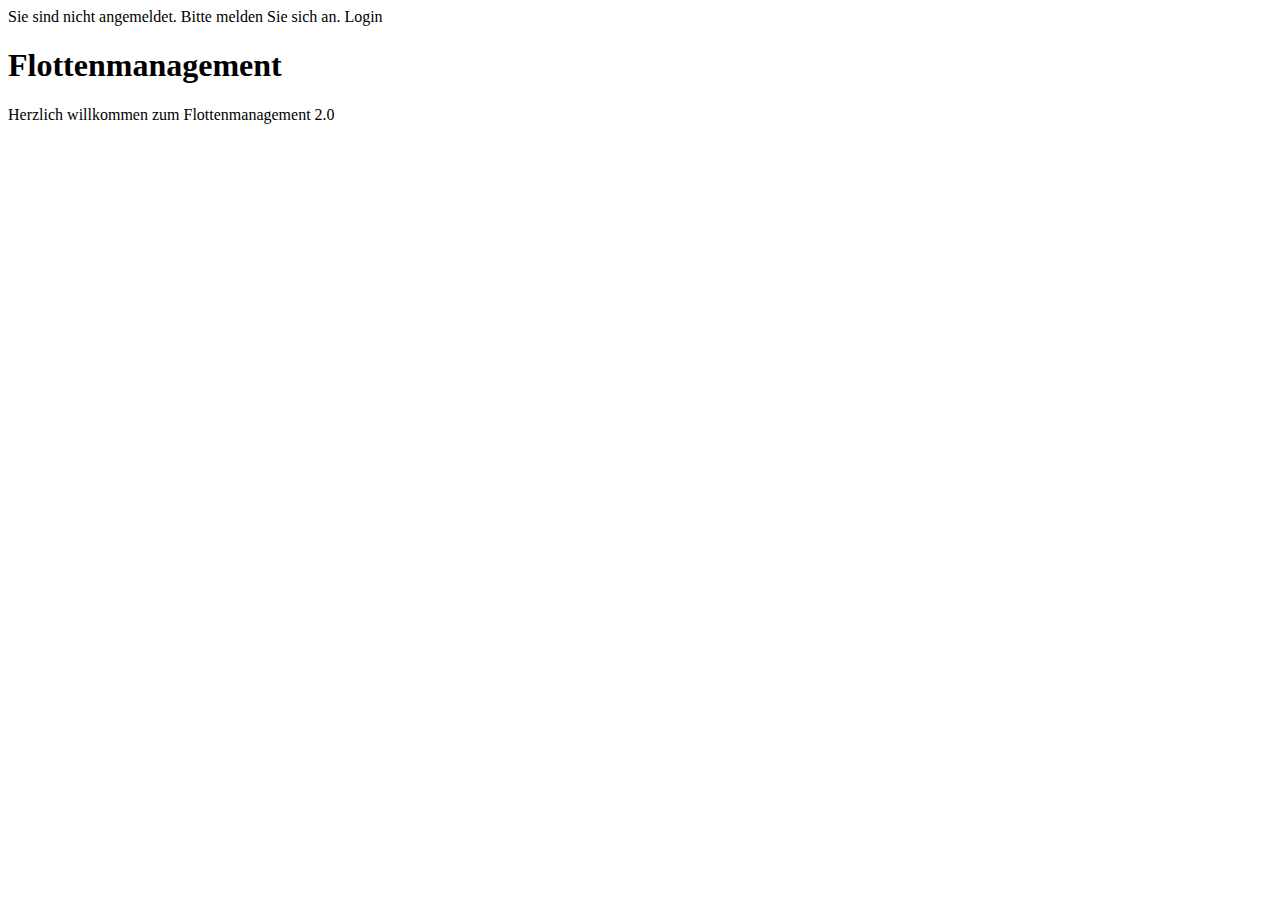
<file: src/main/resources/templates/index.html>
<!DOCTYPE html>
<html xmlns="http://www.w3.org/1999/xhtml" xmlns:th="http://www.thymeleaf.org" xmlns:sec="http://www.thymeleaf.org/thymeleaf-extras-springsecurity3">
<head th:replace="fragments/header :: header"></head>

<body>
	<div th:if="${#httpServletRequest.remoteUser == null}">
		Sie sind nicht angemeldet. Bitte melden Sie sich an. <a th:href="@{/login}">Login</a>
	</div>
	<div th:if="${#httpServletRequest.remoteUser != null}">
		<div class="container-fluid">
		<nav th:replace="fragments/navigation :: navigation"></nav>
	
			<main role="main" class="col-md-9 ml-sm-auto col-lg-10 px-4">
				<h1>Flottenmanagement</h1>
				<p>Herzlich willkommen zum Flottenmanagement 2.0</p>
			</main>
		</div>
	</div>
</body>
</html>
</file>
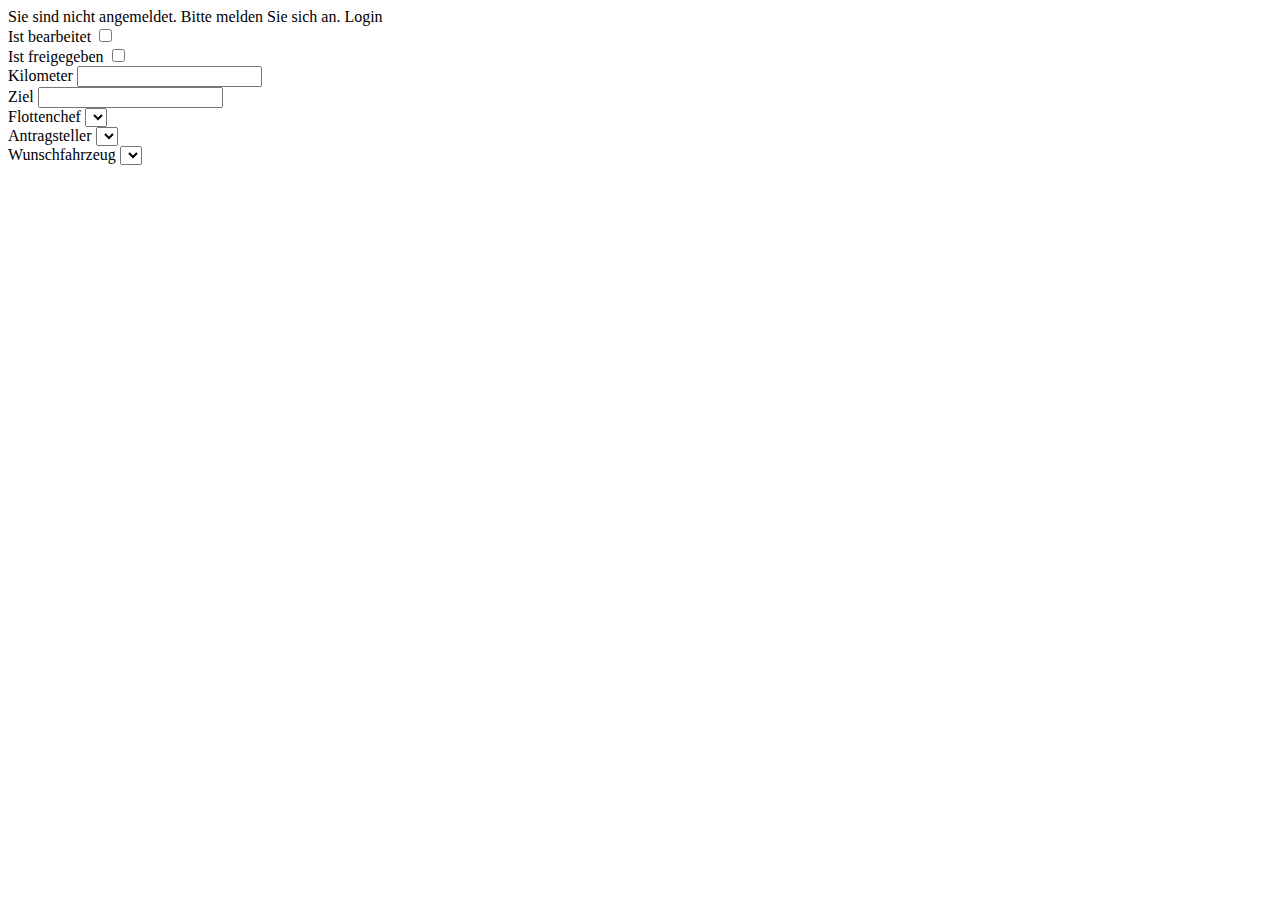
<file: src/main/resources/templates/viewAntrag.html>
<!DOCTYPE html>
<html xmlns="http://www.w3.org/1999/xhtml" xmlns:th="http://www.thymeleaf.org" xmlns:sec="http://www.thymeleaf.org/thymeleaf-extras-springsecurity3">
<head th:replace="fragments/header :: header"></head>

<body>
	<div th:if="${#httpServletRequest.remoteUser == null}">
		Sie sind nicht angemeldet. Bitte melden Sie sich an. <a th:href="@{/login}">Login</a>
	</div>

	<div th:if="${#httpServletRequest.remoteUser != null}">
		<div class="container-fluid">
		<nav th:replace="fragments/navigation :: navigation"></nav>
			<main role="main" class="col-md-9 ml-sm-auto col-lg-10 px-4">
				<div id="jsGrid" class="jsgrid">
				</div>
				
				<script type="text/javascript" th:inline="javascript">
				$(function() {
					
					var alleFahrzeuge = /*[[${alleFahrzeuge}]]*/ [];
					var alleBenutzer = /*[[${alleBenutzer}]]*/ [];
					
					var setControlData = function(subject) {
				        $("#istBearbeitet").prop("checked", subject.istBearbeitet);
				        $("#istFreigegeben").prop("checked", subject.istFreigegeben);					
				        $("#kilometer").val(subject.kilometer);
				        $("#ziel").val(subject.ziel);			        
				        if (subject.flottenchef != null) {
				        	$("#flottenchef").val(subject.flottenchef.id);
				        }
				        if (subject.antragsteller != null) {
				        	$("#antragsteller").val(subject.antragsteller.id);
				        }
				        if (subject.wunschFahrzeug != null) {
				        	$("#wunschFahrzeug").val(subject.wunschFahrzeug.id);
				        }
					};
					
					var getControlData = function(subject) {
				        $.extend(subject, {
				        	istBearbeitet: $("#istBearbeitet").is(":checked"),
				        	istFreigegeben: $("#istFreigegeben").is(":checked"),
				        	kilometer: $("#kilometer").val(),
				        	ziel: $("#ziel").val(),
				        	flottenchef: alleBenutzer.find(x => x.id == $("#flottenchef").val()),
				        	antragsteller: alleBenutzer.find(x => x.id == $("#antragsteller").val()),
				        	wunschFahrzeug: alleFahrzeuge.find(x => x.id == $("#wunschFahrzeug").val()),
				        });
					};
					
					var crudController = new CRUDController("/antraege", [{name: "id", title: "Id", type:"number"},
	        			{name: "istBearbeitet", title: "Ist Bearbeiter", type:"checkbox"},
	        			{name: "istFreigegeben", title: "Ist Freigegeben", type:"checkbox"},
	        			{name: "kilometer", title: "Kilometer", type:"number"},
	        			{name: "ziel", title: "Ziel", type:"text"},
	        			{name: "flottenchef.id", title:"Flottenchef", type:"select", items: alleBenutzer, valueField:"id", textField:"login", uiRef: "flottenchef"},
	        			{name: "antragsteller.id", title:"Antragsteller", type:"select", items: alleBenutzer, valueField:"id", textField:"login", uiRef: "antragsteller"},
	        			{name: "wunschFahrzeug.id", title:"Wunschfahrzeug", type:"select", items: alleFahrzeuge, valueField:"id", textField:"kennzeichen", uiRef: "wunschFahrzeug"}],
	        			setControlData, getControlData);
				});
				</script>
				
				<div id="detailsDialog">
				    <form id="detailsForm" >
				        <div class="details-form-field">
				            <label for=istBearbeitet>Ist bearbeitet</label>
				            <input id="istBearbeitet" name="istBearbeitet" type="checkbox"/>
				        </div>
				        <div class="details-form-field">
				            <label for="istFreigegeben">Ist freigegeben</label>
				            <input id="istFreigegeben" name="istFreigegeben" type="checkbox"/>
				        </div>
				        <div class="details-form-field">
				            <label for="kilometer">Kilometer</label>
				            <input id="kilometer" name="kilometer" type="number"/>
				        </div>
				        <div class="details-form-field">
				            <label for="ziel">Ziel</label>
				            <input id="ziel" name="ziel" type="text"/>
				        </div>			        
				        <div class="details-form-field">
				            <label for="flottenchef">Flottenchef</label>
				            <select id="flottenchef" name="flottenchef" type="checkbox">
				            </select>
				        </div>
						<div class="details-form-field">
				            <label for="antragsteller">Antragsteller</label>
				            <select id="antragsteller" name="antragsteller" type="checkbox">
				            </select>
				        </div>				        
						<div class="details-form-field">
				            <label for="wunschFahrzeug">Wunschfahrzeug</label>
				            <select id="wunschFahrzeug" name="wunschFahrzeug" type="checkbox">
				            </select>
				        </div>				        
				    </form>						
				</div>			
			</main>
		</div>
	</div>
</body>
</html>
</file>
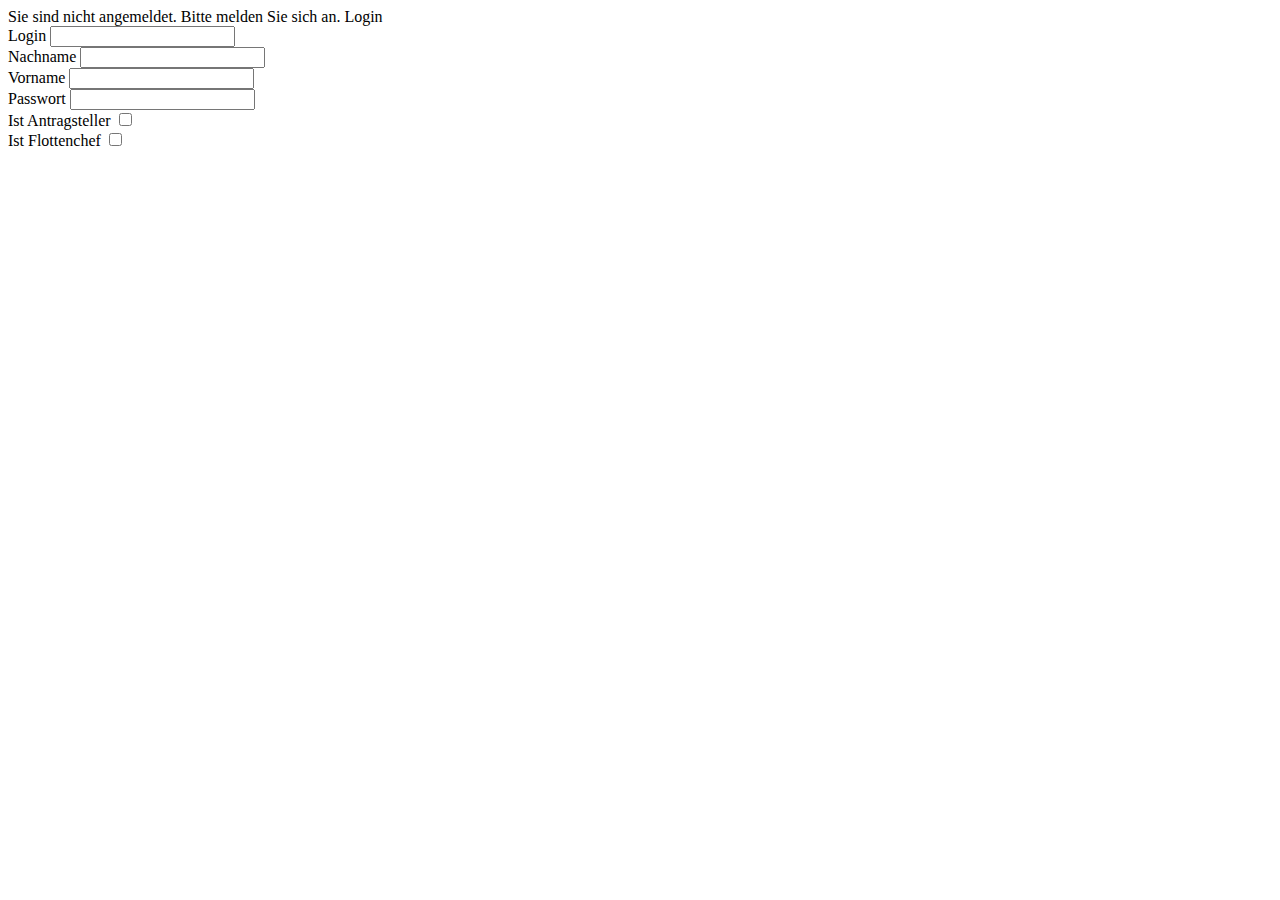
<file: src/main/resources/templates/viewBenutzer.html>
<!DOCTYPE html>
<html xmlns="http://www.w3.org/1999/xhtml" xmlns:th="http://www.thymeleaf.org" xmlns:sec="http://www.thymeleaf.org/thymeleaf-extras-springsecurity3">
<head th:replace="fragments/header :: header"></head>

<body>
	<div th:if="${#httpServletRequest.remoteUser == null}">
		Sie sind nicht angemeldet. Bitte melden Sie sich an. <a th:href="@{/login}">Login</a>
	</div>

	<div th:if="${#httpServletRequest.remoteUser != null}">
		<div class="container-fluid">
		<nav th:replace="fragments/navigation :: navigation"></nav>
			<main role="main" class="col-md-9 ml-sm-auto col-lg-10 px-4">
				<div id="jsGrid" class="jsgrid">
				</div>
				
				<script type="text/javascript">
				$(function() {
					var setControlData = function(subject) {
				        $("#login").val(subject.login);
				        $("#nachname").val(subject.nachname);
				        $("#vorname").val(subject.vorname);
				        $("#passwort").val(subject.passwort);
				        $("#istAntragsteller").prop("checked", subject.istAntragsteller);
				        $("#istFlottenchef").prop("checked", subject.istFlottenchef);					
					};
					
					var getControlData = function(subject) {
				        $.extend(subject, {
				            login: $("#login").val(),
				            nachname: $("#nachname").val(),
				            vorname: $("#vorname").val(),
				            passwort: $("#passwort").val(),
				            istAntragsteller: $("#istAntragsteller").is(":checked"),
				            istFlottenchef: $("#istFlottenchef").is(":checked"),
				        });
					};
					
					var crudController = new CRUDController("/benutzer", [{name: "id", title: "Id", type:"number"},
	        			{name: "login", title: "Login", type:"text"},
	        			{name: "nachname", title: "Nachname", type:"text"},
	        			{name: "vorname", title: "Vorname", type:"text"},
	        			{name: "istAntragsteller", title:"Ist Antragsteller", type:"checkbox"},
	        			{name: "istFlottenchef", title:"Ist Flottenchef", type:"checkbox"}],
	        			setControlData, getControlData);
				});
				</script>
				
				<div id="detailsDialog">
				    <form id="detailsForm" >
				        <div class="details-form-field">
				            <label for="login">Login</label>
				            <input id="login" name="login" type="text"/>
				        </div>
				        <div class="details-form-field">
				            <label for="nachname">Nachname</label>
				            <input id="nachname" name="nachname" type="text"/>
				        </div>
				        <div class="details-form-field">
				            <label for="vorname">Vorname</label>
				            <input id="vorname" name="vorname" type="text"/>
				        </div>
						<div class="details-form-field">
				            <label for="passwort">Passwort</label>
				            <input id="passwort" name="passwort" type="password"/>
				        </div>
				        <div class="details-form-field">
				            <label for="istAntragsteller">Ist Antragsteller</label>
				            <input id="istAntragsteller" name="istAntragsteller" type="checkbox"/>
				        </div>
				        <div class="details-form-field">
				            <label for="istFlottenchef">Ist Flottenchef</label>
				            <input id="istFlottenchef" name="istFlottenchef" type="checkbox"/>
				        </div>
				    </form>						
				</div>			
			</main>
		</div>
	</div>
</body>
</html>
</file>
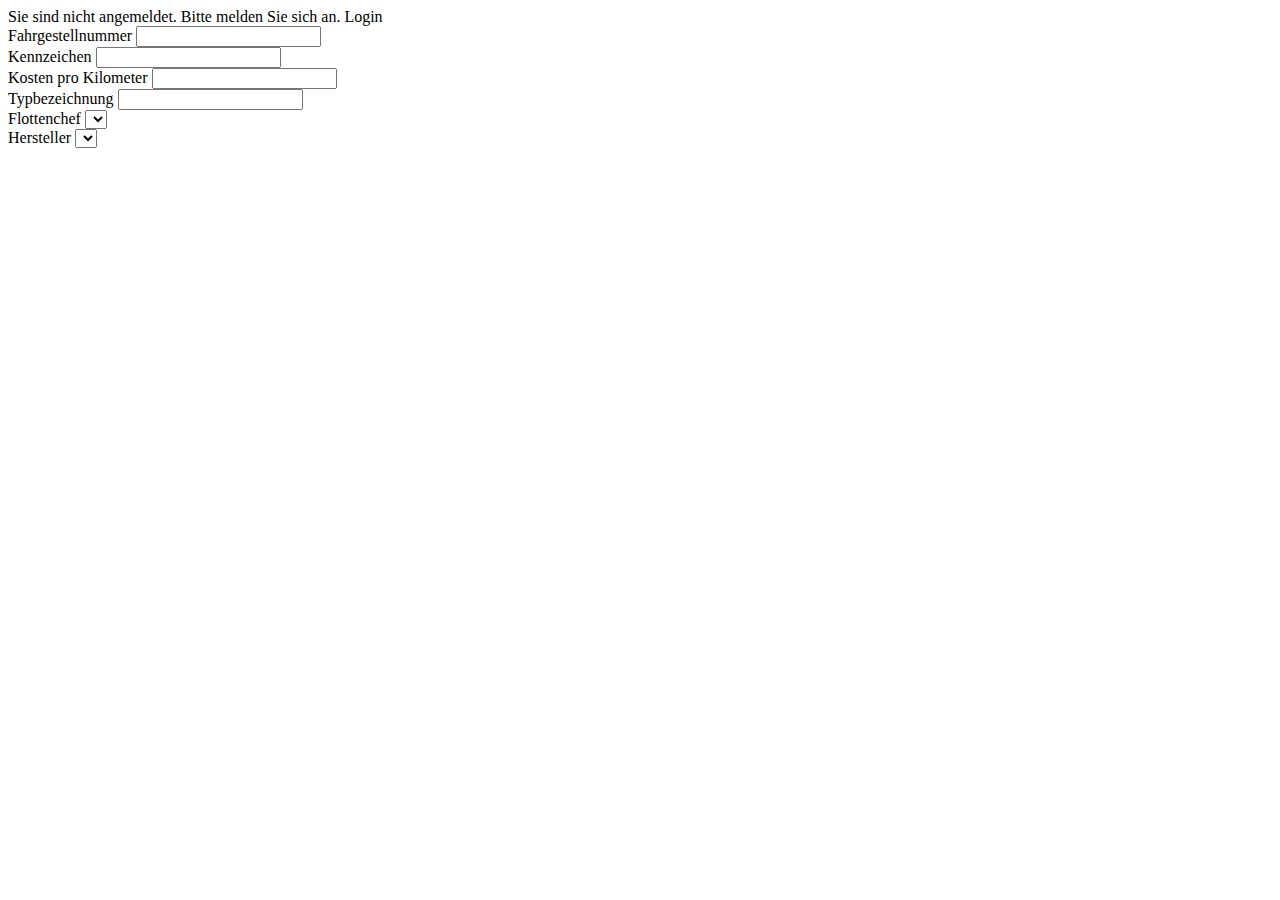
<file: src/main/resources/templates/viewFahrzeug.html>
<!DOCTYPE html>
<html xmlns="http://www.w3.org/1999/xhtml" xmlns:th="http://www.thymeleaf.org" xmlns:sec="http://www.thymeleaf.org/thymeleaf-extras-springsecurity3">
<head th:replace="fragments/header :: header"></head>

<body>
	<div th:if="${#httpServletRequest.remoteUser == null}">
		Sie sind nicht angemeldet. Bitte melden Sie sich an. <a th:href="@{/login}">Login</a>
	</div>

	<div th:if="${#httpServletRequest.remoteUser != null}">
		<div class="container-fluid">
		<nav th:replace="fragments/navigation :: navigation"></nav>
			<main role="main" class="col-md-9 ml-sm-auto col-lg-10 px-4">
				<div id="jsGrid" class="jsgrid">
				</div>
				
				<script type="text/javascript" th:inline="javascript">
				$(function() {
					
					var alleHersteller = /*[[${alleHersteller}]]*/ [];
					var alleBenutzer = /*[[${alleBenutzer}]]*/ [];
									
					var setControlData = function(subject) {
				        $("#fahrgestellnummer").val(subject.fahrgestellnummer);
				        $("#kennzeichen").val(subject.kennzeichen);
				        $("#kostenJeKilometer").val(subject.kostenJeKilometer);
				        $("#typbezeichnung").val(subject.typbezeichnung);
				        if (subject.flottenchef != null) {
				        	$("#flottenchef").val(subject.flottenchef.id);
				        }
				        if (subject.hersteller != null) {
				        	$("#hersteller").val(subject.hersteller.id);
				        }
					};
					
					var getControlData = function(subject) {
				        $.extend(subject, {
				        	fahrgestellnummer: $("#fahrgestellnummer").val(),
				        	kennzeichen: $("#kennzeichen").val(),
				        	kostenJeKilometer: $("#kostenJeKilometer").val(),
				        	typbezeichnung: $("#typbezeichnung").val(),
				        	flottenchef: alleBenutzer.find(x => x.id == $("#flottenchef").val()),
				            hersteller: alleHersteller.find(x => x.id == $("#hersteller").val()),
				        });
					};
					
					
					var crudController = new CRUDController("/fahrzeuge", [{name: "id", title: "Id", type:"number"},
	        			{name: "fahrgestellnummer", title: "Fahrgestellnummer", type:"text"},
	        			{name: "kennzeichen", title: "Kennzeichen", type:"text"},
	        			{name: "kostenJeKilometer", title: "Kosten pro Kilometer", type:"number"},
	        			{name: "typbezeichnung", title:"Typbezeichnung", type:"text"},
	        			{name: "flottenchef.id", title:"Flottenchef", type:"select", items: alleBenutzer, valueField:"id", textField:"login", uiRef: "flottenchef"},
	        			{name: "hersteller.id", title:"Hersteller", type:"select", items: alleHersteller, valueField:"id", textField:"name", uiRef: "hersteller"}],
	        			setControlData, getControlData);
				});
				</script>
				
				<div id="detailsDialog">
				    <form id="detailsForm" >
				        <div class="details-form-field">
				            <label for="fahrgestellnummer">Fahrgestellnummer</label>
				            <input id="fahrgestellnummer" name="fahrgestellnummer" type="text"/>
				        </div>
				        <div class="details-form-field">
				            <label for="kennzeichen">Kennzeichen</label>
				            <input id="kennzeichen" name="kennzeichen" type="text"/>
				        </div>
				        <div class="details-form-field">
				            <label for="kostenJeKilometer">Kosten pro Kilometer</label>
				            <input id="kostenJeKilometer" name="kostenJeKilometer" type="number"/>
				        </div>
						<div class="details-form-field">
				            <label for="typbezeichnung">Typbezeichnung</label>
				            <input id="typbezeichnung" name="typbezeichnung" type="text"/>
				        </div>
				        <div class="details-form-field">
				            <label for="flottenchef">Flottenchef</label>
				            <select id="flottenchef" name="flottenchef" type="checkbox">
				            </select>
				        </div>
						<div class="details-form-field">
				            <label for="hersteller">Hersteller</label>
				            <select id="hersteller" name="hersteller" type="checkbox">
				            </select>
				        </div>
				    </form>						
				</div>			
			</main>
		</div>
	</div>
</body>
</html>
</file>
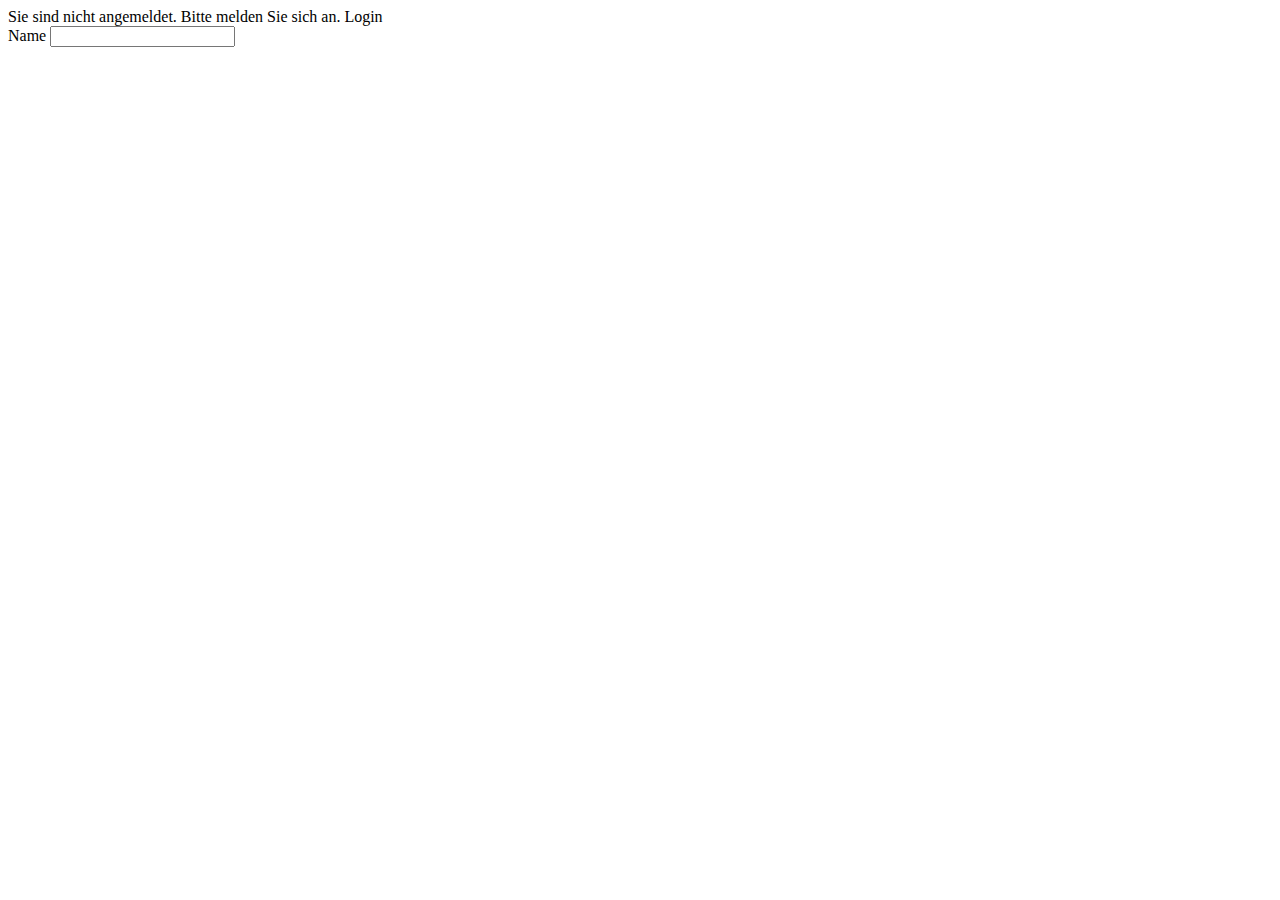
<file: src/main/resources/templates/viewHersteller.html>
<!DOCTYPE html>
<html xmlns="http://www.w3.org/1999/xhtml" xmlns:th="http://www.thymeleaf.org" xmlns:sec="http://www.thymeleaf.org/thymeleaf-extras-springsecurity3">
<head th:replace="fragments/header :: header"></head>

<body>
	<div th:if="${#httpServletRequest.remoteUser == null}">
		Sie sind nicht angemeldet. Bitte melden Sie sich an. <a th:href="@{/login}">Login</a>
	</div>

	<div th:if="${#httpServletRequest.remoteUser != null}">
		<div class="container-fluid">
		<nav th:replace="fragments/navigation :: navigation"></nav>
			<main role="main" class="col-md-9 ml-sm-auto col-lg-10 px-4">
				<div id="jsGrid" class="jsgrid">
				</div>
				
				<script type="text/javascript">
				$(function() {
					var setControlData = function(subject) {
				        $("#name").val(subject.name);
					};
					
					var getControlData = function(subject) {
				        $.extend(subject, {
				            name: $("#name").val(),
				        });
					};
					
					var crudController = new CRUDController("/hersteller", [{name: "id", title: "Id", type:"number"},
	        			{name: "name", title: "Name", type:"text"}],
	        			setControlData, getControlData);
				});
				</script>
				
				<div id="detailsDialog">
				    <form id="detailsForm" >
				        <div class="details-form-field">
				            <label for="name">Name</label>
				            <input id="name" name="name" type="text"/>
				        </div>
				    </form>						
				</div>			
			</main>
		</div>
	</div>
</body>
</html>
</file>
